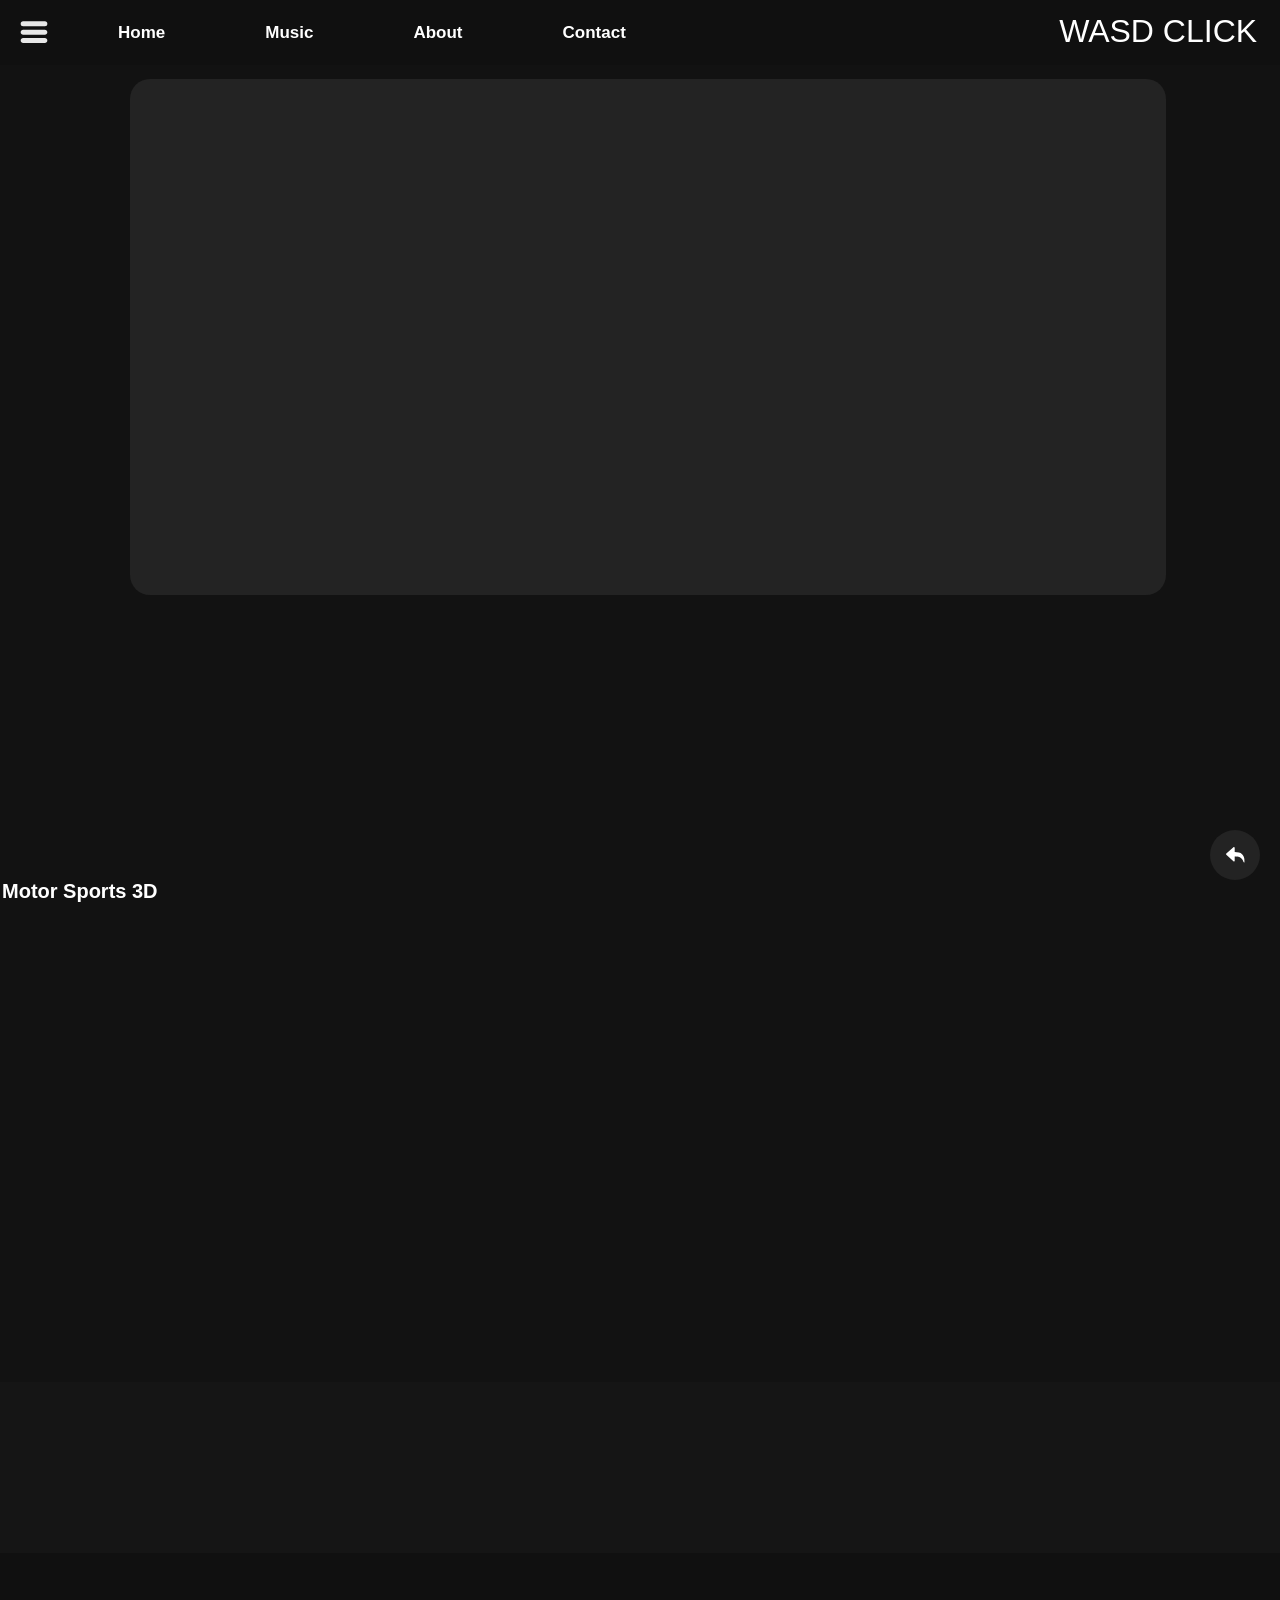
<file: Games/Genre/Sports/index.html>
<html style="font-family: Roboto, Arial, sans-serif;">
<head><script async src="https://pagead2.googlesyndication.com/pagead/js/adsbygoogle.js?client=ca-pub-6690084170238497"
     crossorigin="anonymous"></script>
     <meta http-equiv="Content-Security-Policy" charset="UTF-8" content="default-src 'self'; script-src 'self' 'unsafe-inline' 'unsafe-eval'; style-src 'self' 'unsafe-inline'; img-src 'self' data:; font-src 'self'; connect-src 'self'; frame-src 'self' https://frostbite70.github.io; frame-ancestors 'none'; base-uri 'self'; form-action 'self';">
</head>
<body class="bgcolor" oncontextmenu="return false;">
<link href="Games.css" rel="stylesheet">
<link rel="preconnect" href="https://fonts.googleapis.com">
<link rel="preconnect" href="https://fonts.gstatic.com" crossorigin>
<link href="https://fonts.googleapis.com/css2?family=Do+Hyeon&display=swap" rel="stylesheet">
<div class="topnav">
  <button type="button" class="navbtn"><svg class="spinIn" xmlns="http://www.w3.org/2000/svg" xmlns:xlink="http://www.w3.org/1999/xlink" width="40px" height="40px" viewBox="0 0 24 24" version="1.1">
    <g stroke="none" stroke-width="1" fill="none" fill-rule="evenodd">
        <rect opacity="0.9" fill="#ffffff" x="4" y="5" width="16" height="3" rx="1.5"/>
        <path d="M5.5,15 L18.5,15 C19.3284271,15 20,15.6715729 20,16.5 C20,17.3284271 19.3284271,18 18.5,18 L5.5,18 C4.67157288,18 4,17.3284271 4,16.5 C4,15.6715729 4.67157288,15 5.5,15 Z M5.5,10 L18.5,10 C19.3284271,10 20,10.6715729 20,11.5 C20,12.3284271 19.3284271,13 18.5,13 L5.5,13 C4.67157288,13 4,12.3284271 4,11.5 C4,10.6715729 4.67157288,10 5.5,10 Z" fill="#ffffff" opacity="0.9"/>
    </g>
</svg></button>
  <button type="button" class="navbtn1"><svg class="spinOut" xmlns="http://www.w3.org/2000/svg" xmlns:xlink="http://www.w3.org/1999/xlink" width="40px" height="40px" viewBox="0 0 24 24" version="1.1">
    <g stroke="none" stroke-width="1" fill="none" fill-rule="evenodd">
        <rect opacity="0.9" fill="#ffffff" x="4" y="5" width="16" height="3" rx="1.5"/>
        <path d="M5.5,15 L18.5,15 C19.3284271,15 20,15.6715729 20,16.5 C20,17.3284271 19.3284271,18 18.5,18 L5.5,18 C4.67157288,18 4,17.3284271 4,16.5 C4,15.6715729 4.67157288,15 5.5,15 Z M5.5,10 L18.5,10 C19.3284271,10 20,10.6715729 20,11.5 C20,12.3284271 19.3284271,13 18.5,13 L5.5,13 C4.67157288,13 4,12.3284271 4,11.5 C4,10.6715729 4.67157288,10 5.5,10 Z" fill="#ffffff" opacity="0.9"/>
    </g>
</svg></button>
  <a href="/"><h3 class="wasdClick">WASD CLICK</h3></a>
  <div class="hid">
    <a href="/" id="home"><h4>Home</h4></a>
    <a target="_blank" href="/Music/" id="music"><h4>Music</h4></a>
    <a target="_blank" href="/About/" id="about"><h4>About</h4></a>
    <a target="_blank" href="/Contact/" id="contact"><h4>Contact</h4></a>
  </div>
</div>
<button type="button" class="sharebtn"><svg xmlns="http://www.w3.org/2000/svg" xmlns:xlink="http://www.w3.org/1999/xlink" width="24px" height="24px" viewBox="0 0 24 24" version="1.1">
  <g stroke="none" stroke-width="1" fill="none" fill-rule="evenodd">
      <path d="M21.4451171,17.7910156 C21.4451171,16.9707031 21.6208984,13.7333984 19.0671874,11.1650391 C17.3484374,9.43652344 14.7761718,9.13671875 11.6999999,9 L11.6999999,4.69307548 C11.6999999,4.27886191 11.3642135,3.94307548 10.9499999,3.94307548 C10.7636897,3.94307548 10.584049,4.01242035 10.4460626,4.13760526 L3.30599678,10.6152626 C2.99921905,10.8935795 2.976147,11.3678924 3.2544639,11.6746702 C3.26907199,11.6907721 3.28437331,11.7062312 3.30032452,11.7210037 L10.4403903,18.333467 C10.7442966,18.6149166 11.2188212,18.596712 11.5002708,18.2928057 C11.628669,18.1541628 11.6999999,17.9721616 11.6999999,17.7831961 L11.6999999,13.5 C13.6531249,13.5537109 15.0443703,13.6779456 16.3083984,14.0800781 C18.1284272,14.6590944 19.5349747,16.3018455 20.5280411,19.0083314 L20.5280247,19.0083374 C20.6363903,19.3036749 20.9175496,19.5 21.2321404,19.5 L21.4499999,19.5 C21.4499999,19.0068359 21.4451171,18.2255859 21.4451171,17.7910156 Z" fill="#ffffff" fill-rule="nonzero"/>
  </g>
</svg></button>
<center>
  <div class="bg"></div>
  <div class="bgblur"></div>
  <iframe class="bgvid" id="ytplayer" src="https://www.youtube.com/embed/Hse_HTX6KGs?autoplay=1&controls=0&playlist=Hse_HTX6KGs&loop=1&showinfo=0&autohide=1&rel=0&mute=1" allow="autoplay" frameborder="0" height="768" width="170%"></iframe>
  <div class="row">
	<div class="gameContainer">
	<div class="imgsize" sandbox="allow-scripts allow-same-origin allow-pointer-lock" allow="autoplay; fullscreen; xr-spatial-tracking;" ><iframe id="item-direct-container" allow="autoplay; fullscreen; xr-spatial-tracking;"  sandbox="allow-scripts allow-same-origin allow-pointer-lock" class="imgsize" allow="autoplay; fullscreen" frameborder="0" scrolling="yes" data-src="" src="https://frostbite70.github.io/wasdgamesforwasdclick/genre/sports/index.html"></iframe>
	</div>
	<h3 class="gameTitle">Motor Sports 3D</h3>
  </div>
</center>
<div class="shareBox">
  <button type="button" class="closebtn"><svg xmlns="http://www.w3.org/2000/svg" xmlns:xlink="http://www.w3.org/1999/xlink" width="24px" height="24px" viewBox="3 0 24 24" version="1.1">
    <g stroke="none" stroke-width="1" fill="none" fill-rule="evenodd">
      <g transform="translate(12.000000, 12.000000) rotate(-45.000000) translate(-12.000000, -12.000000) translate(4.000000, 4.000000)" fill="#ffffff">
        <rect x="0" y="7" width="16" height="2" rx="1"/>
        <rect transform="translate(8.000000, 8.000000) rotate(-270.000000) translate(-8.000000, -8.000000) " x="0" y="7" width="16" height="2" rx="1"/>
      </g>
    </g>
</svg></button>
  <textarea class="textBox" id="shareText" readonly>
WASD CLICK:
Browse Random Online Games,
All Free in WASD Click!
https://wasdclick.com</textarea>
  <button type="button" class="copybtn" value="Copy"><h4 class="copyText">COPY</h4></button>
</div>
<div class="bg1"></div>
<footer class="bottomnav"></footer>
<script type="text/javascript" src="Games.js"></script>
</body>

</html>
</file>
<file: Games/Genre/Sports/Games.css>
body {
  overflow-x: hidden;
  white-space: nowrap;
  -ms-overflow-style: none;
  scrollbar-width: none;
}
.topnav {
  overflow: hidden;
  background-color: #101010;
  margin-left: -8px;
  margin-top: -7px;
  width: 101.1%;
  transition: background-color .7s ease-in-out;
  animation: fadeIn .25s;
  position: fixed;
  top: 7px;
  z-index: 7;
}
.topnav:hover {
  background-color: #131313;
  transition: background-color .7s ease-in-out;
}
.navbtn {
  display: block;
  background-color: #101010;
  padding: 0px 14px;
  border: 0px;
  height: 65px;
  float: left;
  transition: background-color .7s ease-in-out;
  position: relative;
  z-index: 5;
}
.navbtn1 {
  display: none;
  background-color: #101010;
  padding: 0px 14px;
  border: 0px;
  height: 65px;
  float: left;
  transition: background-color .7s ease-in-out;
  position: relative;
  z-index: 6;
}
.spinIn {
  transform: rotate(0deg);
  transition: transform .5s ease-in-out;
}
.spinOut {
  transform: rotate(-180deg);
  transition: transform .5s ease-in-out, margin-top .5s ease-in-out;
  margin-top: -4px;
}
.topnav button:hover {
  background-color: #151515;
  transition: background-color .7s ease-in-out;
}
#home {
  position: relative;
  z-index: 4;
  opacity: 1;
  transition: all .5s ease-in-out;
}
#music {
  position: relative;
  z-index: 3;
  opacity: 1;
  transition: all .5s ease-in-out;
}
#about {
  position: relative;
  z-index: 2;
  opacity: 1;
  transition: all .5s ease-in-out;
}
#contact {
  position: relative;
  z-index: 1;
  opacity: 1;
  transition: all .5s ease-in-out;
}
/* Style the links inside the navigation bar */
.topnav a {
  float: left;
  display: block;
  color: white;
  text-align: center;
  padding: 0px 50px;
  text-decoration: none;
  font-size: 17px;
  transition: background-color .7s ease-in-out;
}
.hid {
  display: block;
}
.bgcolor {
 background-color: #151515;
}
.sharebtn {
  border-radius: 50px;
  width: 50px;
  height: 50px;
  background-color: #232323;
  display: block;
  z-index: 5;
  border: 0px;
  position: fixed;
  right: 20;
  bottom: 20;
  transition: background-color .7s ease-in-out, opacity.7s ease-in-out;
}
.sharebtn:hover {
  background-color: #505050;
  transition: background-color .7s ease-in-out, opacity.7s ease-in-out;
}
.shareBox {
    display: none;
    margin-top: auto;
	margin-bottom: auto;
    width: 450px;
    height: 212px;
    background-color: #202020;
    border-radius: 13px;
	position: fixed;
	top: 125;
	right: 22;
	z-index: 7;
	transition: background-color .5s ease-in-out, transform .7s ease-in-out, opacity .7s ease-in-out;
}
.textBox {
	display: block;
    margin-top: 46px;
	margin-bottom: auto;
	margin-left: auto;
	margin-right: auto;
    width: 420px;
    height: 120px;
    background-color: #131313;
    border-radius: 10px;
	z-index: 7;
	border: 0;
	transition: background-color .5s ease-in-out;
	text-align: left;
	word-spacing: 7px;
	font-size: 20px;
	color: white;
	padding-left: 25px;
	padding-top: 14px;
	overflow-y: hidden;
    -ms-overflow-style: none;
    scrollbar-height: none;
	text-align: left;
	resize: none;
	white-space: pre;
}
.textBox:hover {
	background-color: #171717;
	transition: background-color .5s ease-in-out;
}
.copybtn {
	display: block;
	position: absolute;
	right: 15px;
    margin-top: 8px;
	border: 0px;
    width: 60px;
    height: 30px;
    background-color: #171717;
    border-radius: 8px;
	z-index: 7;
	transition: background-color .5s ease-in-out;
}
.copybtn:hover {
	background-color: #202020;
	transition: background-color .5s ease-in-out;
}
.copyText {
  color: white;
  position: absolute;
  margin-top: -7px;
  margin-left: 5px;
}
.closebtn {
	display: block;
	position: absolute;
	right: 15px;
    margin-top: 8px;
	border: 0px;
    width: 30px;
    height: 30px;
    background-color: #171717;
    border-radius: 8px;
	z-index: 7;
	transition: background-color .5s ease-in-out;
}
.closebtn:hover {
	background-color: #202020;
	transition: background-color .5s ease-in-out;
}
/* Change the color of links on hover */
.topnav a:hover {
  background-color: #202020;
  color: white;
  transition: background-color .7s ease-in-out;
}

/* Style the "active" element to highlight the current page */
.topnav a.active {
  background-color: #303030;
  color: white;
}
.topnav a.active:hover {
  background-color: #404040;
  transition: background-color .7s ease-in-out;
}
li {
  margin-bottom: -23.5%;
  margin-left: -7px;
}
@keyframes fadeIn {
    from {
        opacity: 0;
        transform: translateY(-10px);
    }
 
    to {
        opacity: 1;
        transform: translateY(0);
    }
}
@media screen and (max-width: 600px) {
  .topnav {
	height: 19.5%;
  }
  .topnav a {
	padding: 0px 4.7%;
	margin-bottom: 12px;
	height: 60px;
  }
}

/* For PC */
.bg {
    position: absolute;
    top: 0;
    width: 101.1%;
    height: 92px;
    z-index: 2;
    background-color: #151515;
    margin-left: -8px;
    margin-top: -7px;
}
.bgvid {
    position: fixed;
    left: -34.5%;
    top: 0px;
    overflow-x: hidden;
  	white-space: nowrap;
	-ms-overflow-style: none;
	scrollbar-width: none;
	z-index: 1;
	animation: fadeIn 1.1s;
}
.bgblur {
	position: fixed;
    top: 0px;
	background-color: #101010;
	opacity: .5;
	width: 101.1%;
	height: 1382px;
	position: absolute;
	z-index: 2;
	margin-left: -8px;
	animation: fadeIn 1.1s;
}
.row {
	width: 101.1%;
	height: 1290px;
	margin-left: -7px;
	animation: fadeIn 1.1s;
	position: absolute;
	top: 92px;
	z-index: 3;
}
.wasdClick {
	color: white;
	font-size: 32px;
	margin-top: 13px;
	right: 37px;
	animation-delay: 2.5s;
	animation: fadeIn 2s;
	font-family: "Do Hyeon", sans-serif;
    font-weight: 400;
    font-style: normal;
	position: absolute;
}
@keyframes textColor {
    0% { opacity: 30%; }
	20% { opacity: 10%; }
	40% { opacity: 100%; }
	60% { opacity: 10%; }
	80% { opacity: 100%; }
	85% { opacity: 10%; }
	90% { opacity: 30%; }
	100% { opacity: 100%; }
}
.wasdClick:hover {
	animation: textColor 2s, fadeIn 0s;
}
.aboutPad1 {
    padding: 5px;
	color: white;
	font-size: 25px;
	animation-delay: 2.5s;
	animation: fadeIn 4s;
}
.aboutPad2 {
    padding: 5px;
	color: white;
	font-size: 20px;
	animation-delay: 2.5s;
	animation: fadeIn 5.5s;
}
.gameContainer {
	display: block;
    margin-top: -1%;
    width: 80%;
    height: 40%;
    background-color: #232323;
    border-radius: 20px;
	animation-delay: 2.5;
	animation: fadeIn 3s;
	transition: background-color .7s ease-in-out;
  z-index: 100;
}
.gameContainer:hover {
	background-color: #282828;
	transition: background-color .7s ease-in-out;
}
.imgsize {
  pointer-events: auto;
	position: relative;
	width: 97.5%;
	height: 97.5%;
	border-radius: 20px;
	display: inline-block;
	float: none;
	z-index: 3;
	margin-top: 7px;
	margin-bottom: 5px;
}
.gameTitle {
	color: #303030;
	font-size: 20px;
	animation-delay: 2.5s;
	animation: fadeIn 3s;
	left: 2px;
	bottom: -23px;
	position: fixed;
	display: inline-block;
	z-index: 4;
}
.gameTitle::after {
  content: "Motor Sports 3D"; 
  position: absolute;
  left: 0;
  top: 0;
  width: 100%;
  color: white; /* Overlay text color */
  /* Create a sharp wipe mask using a linear gradient */
  background: linear-gradient(to right, white 0%, white 100%) no-repeat;
  background-size: 0% 100%; /* Start at zero width */
  -webkit-background-clip: text;
  background-clip: text;
  -webkit-text-fill-color: transparent;
  animation: fillLeftToRight 10s 1 forwards linear;
}
@keyframes fillLeftToRight {
  0% {
    background-size: 0% 100%;
  }
  100% {
    background-size: 100% 100%;
  }
}
.bg1 {
    position: absolute;
    width: 101.1%;
    height: 150px;
    z-index: 2;
    background-color: #151515;
    margin-left: -8px;
	position: absolute;
	z-index: 3;
	left: -8px;
	bottom: -763;
}
.bottomnav {
	background-color: #101010;
	width: 101.1%;
	height: 130px;
	position: absolute;
	z-index: 4;
	left: -8px;
	bottom: -783;
	animation: fadeIn 1.1s;
	transition: background-color .7s ease-in-out;
	z-index:3;
}
.bottomnav:hover {
	background-color: #121212;
	transition: background-color .7s ease-in-out;
}
</file>
